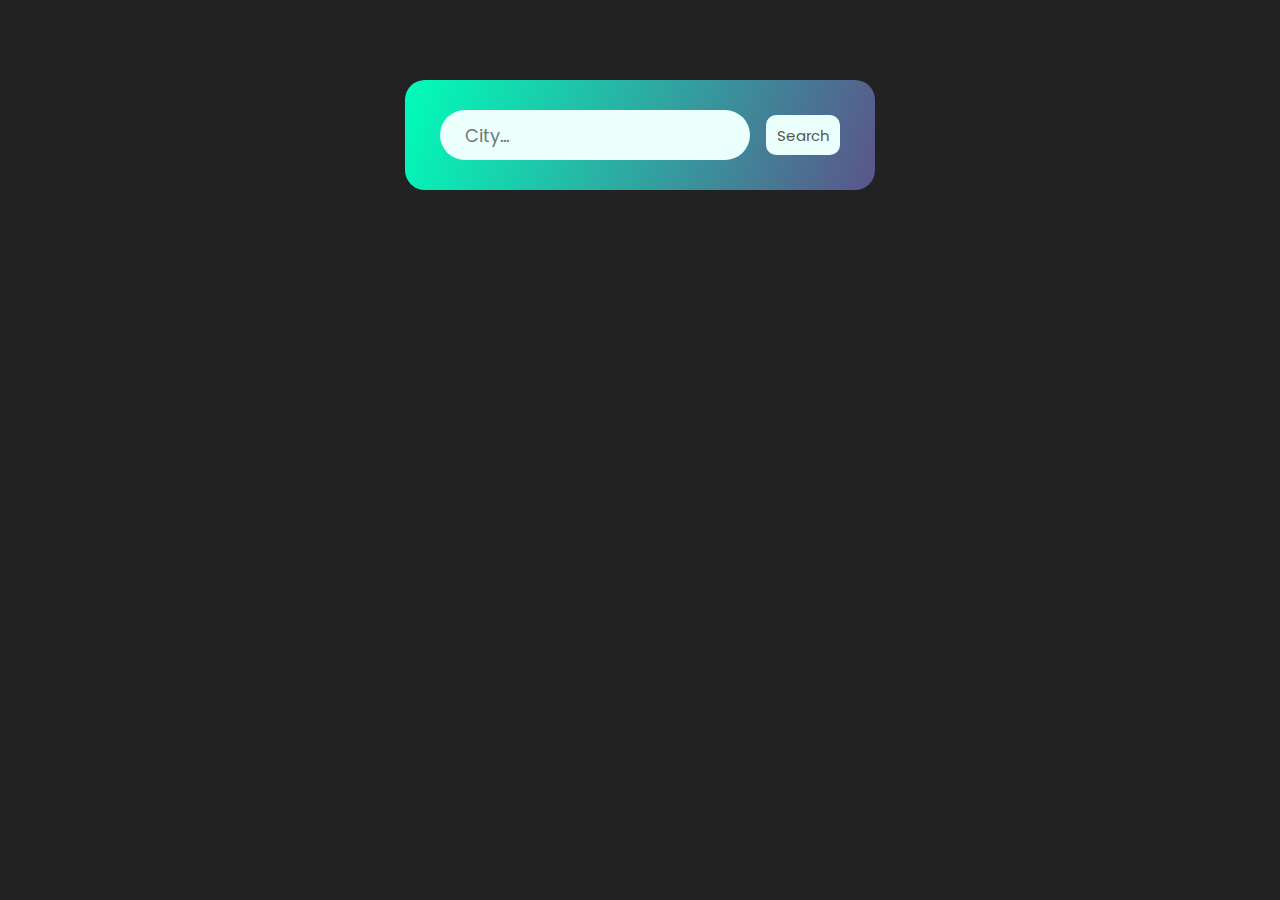
<file: WeatherApp/weather.html>
<!DOCTYPE html>
<html lang="en">

<head>
    <meta charset="UTF-8">
    <meta name="viewport" content="width=device-width, initial-scale=1.0">
    <link href="https://fonts.googleapis.com/css2?family=Poppins&display=swap" rel="stylesheet">
    <title>Weather App</title>
    <link rel="stylesheet" href="style.css">
</head>

<body>
    <div class="card">
        <div class="search">
            <input type="search" name="citySearch" placeholder="City..." />
            <button>Search</button>
        </div>
        <div class="weather none">
            <img src="Images/images/clouds.png" class="weather-icon" />
            <h1 class="temp">22°C</h1>
            <h2 class="city">Surat</h2>
            <div class="details">
                <div class="col">
                    <img src="Images/images/humidity.png" />
                    <div>
                        <p class="hd">56%</p>
                        <p>Humidity</p>
                    </div>
                </div>
                <div class="col">
                    <img src="Images/images/wind.png" />
                    <div>
                        <p class="wd">13km/h</p>
                        <p>Wind</p>
                    </div>
                </div>
            </div>
        </div>
    </div>
    </div>

    <script>
        const apikey = "6f3f88593d8e9810d9f61c24ede2646b";
        const apiUrl = "https://api.openweathermap.org/data/2.5/weather?units=metric&q=";
        const serach = document.querySelector(".search input");
        const btn = document.querySelector(".search button");
        const icon = document.querySelector(".weather-icon");
        const weather = document.querySelector(".weather");


        async function checkWeather(city) {
            const res = await fetch(apiUrl + city + "&appid=" + apikey);
            var data = await res.json();
            console.log(data);
            document.querySelector(".city").innerHTML = data.name;
            document.querySelector(".temp").innerHTML = Math.round(data.main.temp) + "°C";
            document.querySelector(".hd").innerHTML = data.main.humidity + "%";
            document.querySelector(".wd").innerHTML = data.wind.speed + " Km/h";

            if (data.weather[0].main == "Clouds") {
                icon.src = "Images/images/clouds.png";
            }
            else if (data.weather[0].main == "Clear") {
                icon.src = "Images/images/clear.png";
            }
            else if (data.weather[0].main == "Rain") {
                icon.src = "Images/images/rain.png";
            }
            else if (data.weather[0].main == "Drizzle") {
                icon.src = "Images/images/drizzle.png";
            }
            else if (data.weather[0].main == "Mist") {
                icon.src = "Images/images/Mist.png";
            }

            weather.classList.remove("none");
        }

        btn.addEventListener("click", function () {

            checkWeather(serach.value);
        }
        );

    </script>
</body>

</html>
</file>
<file: WeatherApp/style.css>
* {
    margin: 0;
    padding: 0;
    box-sizing: border-box;
    font-family: 'Poppins', sans-serif;
}

body {
    background: #222;
}

.card {
    width: 90%;
    max-width: 470px;
    height: fit-content;
    margin: 80px auto 0;
    background: linear-gradient(110deg, #00feba, #5b548a);
    color: #fff;
    border-radius: 20px;
    padding: 30px 35px;
    text-align: center;
}

.search {
    width: 100%;
    display: flex;
    align-items: center;
    justify-content: space-between;
    height: 50px;
    /* border: 1px solid black; */
}

.search input {
    width: 100%;
    border: 0;
    outline: 0;
    background-color: #ebfffc;
    color: #555;
    padding: 10px 25px;
    height: 50px;
    border-radius: 30px;
    margin-right: 16px;
    font-size: 18px;
}

.search button {
    border: 0;
    outline: 0;
    background-color: #ebfffc;
    color: #555;
    border-radius: 10px;
    font-size: 15px;
    width: 100px;
    height: 40px;
    cursor: pointer;
}

.weather-icon {
    width: 170px;
    height: 150px;
    margin-top: 10px;
    /* border: 1px solid black; */
}

.weather h1 {
    font-size: 40px;
    font-weight: 500;
}

.weather h2 {
    font-size: 35px;
    font-weight: 400;
    margin-top: -10px;
}

.details {
    display: flex;
    align-items: center;
    justify-content: space-between;
    padding: 0 20px;
    margin-top: 40px;
}

.col {
    display: flex;
    align-items: center;
    text-align: left;
}

.col img {
    width: 40px;
    margin-right: 10px;
}

.hd,
.wd {
    font-size: 28px;
    margin-top: -6px;
}

.none {
    display: none;
}
</file>
